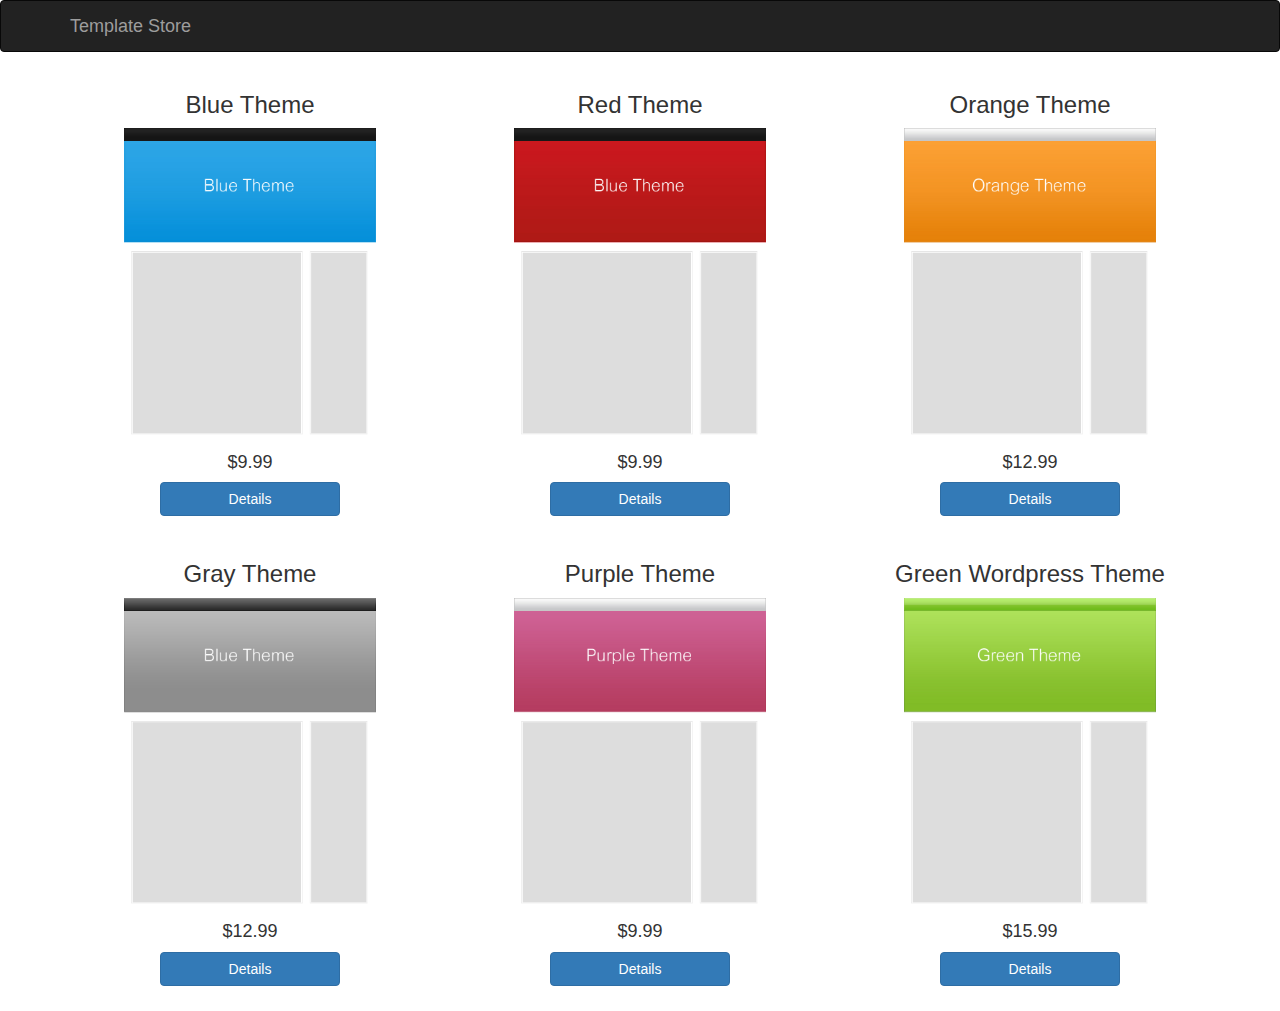
<file: index.html>
<!DOCTYPE html>
<html lang="en" ng-app="templateStore">
  <head>
    <meta charset="utf-8">
    <meta http-equiv="X-UA-Compatible" content="IE=edge">
    <meta name="viewport" content="width=device-width, initial-scale=1">
   

    <title>Starter Template for Bootstrap</title>

    <!-- Bootstrap core CSS -->
    <link href="bower_components/bootstrap/dist/css/bootstrap.min.css" rel="stylesheet">


    <!-- Custom styles for this template -->
    <link rel="stylesheet" href="app.css">

    
  </head>

  <body >

    <nav class="navbar navbar-inverse">
      <div class="container">
        <div class="navbar-header">
          <button type="button" class="navbar-toggle collapsed" data-toggle="collapse" data-target="#navbar" aria-expanded="false" aria-controls="navbar">
            <span class="sr-only">Toggle navigation</span>
            <span class="icon-bar"></span>
            <span class="icon-bar"></span>
            <span class="icon-bar"></span>
          </button>
          <a class="navbar-brand" href="#/templates">Template Store</a>
        </div>
       
      </div>
    </nav>

    <div  ng-view class="container"></div><!-- /.container -->


    <!-- Bootstrap core JavaScript
    ================================================== -->
    <!-- Placed at the end of the document so the pages load faster -->
    <script src="https://ajax.googleapis.com/ajax/libs/jquery/1.12.4/jquery.min.js"></script>
    
    <script src="bower_components/bootstrap/dist/js/bootstrap.min.js"></script>
    
    <script src="bower_components/angular/angular.js"></script>
    <script src="bower_components/angular-route/angular-route.js"></script>
    <script src="app.js"></script>
    <script src="view1/view1.js"></script>
    <script src="view2/view2.js"></script>
    <script src="templates/templates.js"></script>
    </body>
</html>
</file>
<file: app.css>
/* app css stylesheet */

.menu {
  list-style: none;
  border-bottom: 0.1em solid black;
  margin-bottom: 2em;
  padding: 0 0 0.5em;
}

.menu:before {
  content: "[";
}

.menu:after {
  content: "]";
}

.menu > li {
  display: inline;
}

.menu > li + li:before {
  content: "|";
  padding-right: 0.3em;
}


.templates{
	text-align:center;
}
.templates img{
	width: 70%;
}
.templates a{
	width: 50%;
	text-align:center;
	margin: auto;
}
.templates .col-md-4{
	margin-bottom: 25px;
}
.img-full{
  width: 100%;
}
</file>
